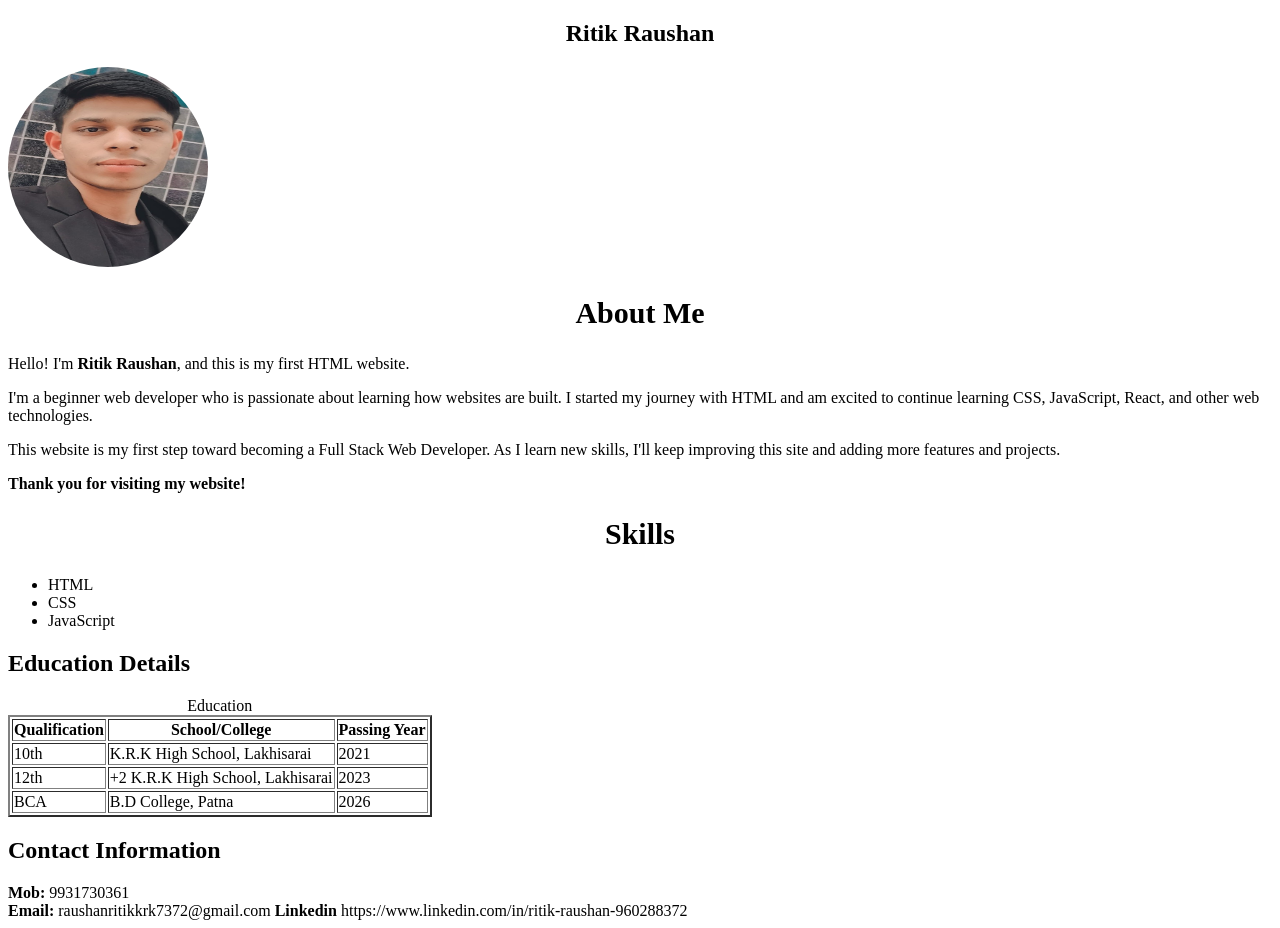
<file: Day1/index.html>
<!doctype html>
<html lang="en">
  <head>
    <meta charset="UTF-8" />
    <meta name="viewport" content="width=device-width, initial-scale=1.0" />
    <title>Personal Portfolio</title>
  </head>
  <body>
    <section>
      <h1 style="text-align: center;">Ritik Raushan</h1>
      <img
        src="./images/mypic.jpeg"
        alt="Ritik"
        width="200px"
        height="200px"
        style="border-radius: 50%"
      />
    </section>

    <section>
      <h2 style="text-align: center; font-size: 30px;">About Me</h2>
      <p>
        Hello! I'm <b>Ritik Raushan</b>, and this is my first HTML website.
      </p>

      <p>
        I'm a beginner web developer who is passionate about learning how
        websites are built. I started my journey with HTML and am excited to
        continue learning CSS, JavaScript, React, and other web technologies.
      </p>

      <p>
        This website is my first step toward becoming a Full Stack Web
        Developer. As I learn new skills, I'll keep improving this site and
        adding more features and projects.
      </p>

      <p><b>Thank you for visiting my website!</b></p>
    </section>

    <section>
      <h2 style="text-align: center; font-size: 30px;">Skills</h2>
      <ul>
        <li>HTML</li>
        <li>CSS</li>
        <li>JavaScript</li>
      </ul>
    </section>

    <section>
      <h2>Education Details</h2>

      <table border="2">
        <caption>Education</caption>
        <tr>
            <th>Qualification</th>
            <th>School/College</th>
            <th>Passing Year</th>
        </tr>
        <tr>
            <td>10th</td>
            <td>K.R.K High School, Lakhisarai</td>
            <td>2021</td>
        </tr>
        <tr>
            <td>12th</td>
            <td>+2 K.R.K High School, Lakhisarai</td>
            <td>2023</td>
        </tr>
        <tr>
            <td>BCA</td>
            <td>B.D College, Patna</td>
            <td>2026</td>
        </tr>
      </table>
    </section>

    <section>
      <h2><b>Contact Information</b></h2>
      <b>Mob:</b> <span>9931730361</span>
      <br>
      <b>Email:</b> <span>raushanritikkrk7372@gmail.com</span>
      <b>Linkedin</b> <span>https://www.linkedin.com/in/ritik-raushan-960288372</span>
    </section>
  </body>
</html>
</file>
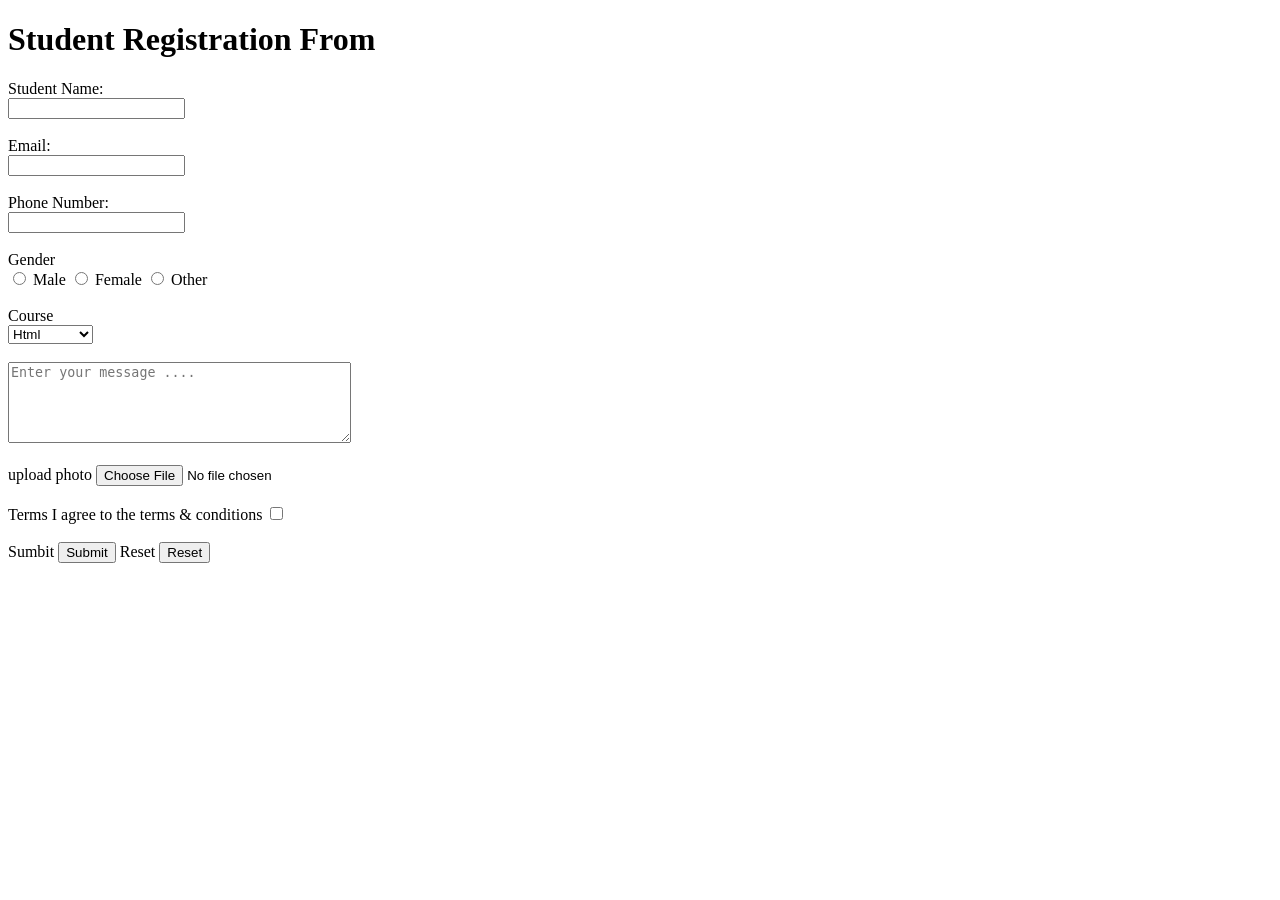
<file: Day2/index.html>
<!doctype html>
<html lang="en">
  <head>
    <meta charset="UTF-8" />
    <meta name="viewport" content="width=device-width, initial-scale=1.0" />
    <title>Student Registration From</title>
  </head>
  <body>
    <header>
      <h1>Student Registration From</h1>
    </header>

    <form>
      <label for="name">Student Name:</label><br />
      <input type="text" id="Name" name="Student Name" /><br /><br />
      <label for="email">Email:</label><br />
      <input type="email" id="Email" name="Email" /><br /><br />
      <label for="Number">Phone Number:</label><br />
      <input type="phone" id="phone Number" phone="Number" /><br /><br />

      <label>Gender</label><br />
      <input type="radio" id="male" name="Gender" value="Male" />
      <label for="male">Male</label>
      <input type="radio" id="Female" name="Gender" value="Female" />
      <label for="Female">Female</label>
      <input type="radio" id="Other" name="Gender" value="Other" />
      <label for="other">Other</label><br /><br />

      <label>Course</label><br />
      <select name="Course">
        <option value="html">Html</option>
        <option value="css">css</option>
        <option value="JavaScript">JavaScript</option></select
      ><br /><br />
      <textarea
        rows="5"
        cols="40"
        placeholder="Enter your message ...."
      ></textarea
      ><br /><br />

      <label for="photo">upload photo</label>
      <input type="file" id="photo" name="photo" /><br /><br />

      <label>Terms</label>
      <label for="terms">I agree to the terms & conditions</label>
      <input type="checkbox" id="terms" required /><br /><br />
      <div>
        <label>Sumbit</label>
        <button type="submit">Submit</button>
        <label>Reset</label>
        <button type="reset">Reset</button>
      </div>
    </form>
  </body>
</html>
</file>
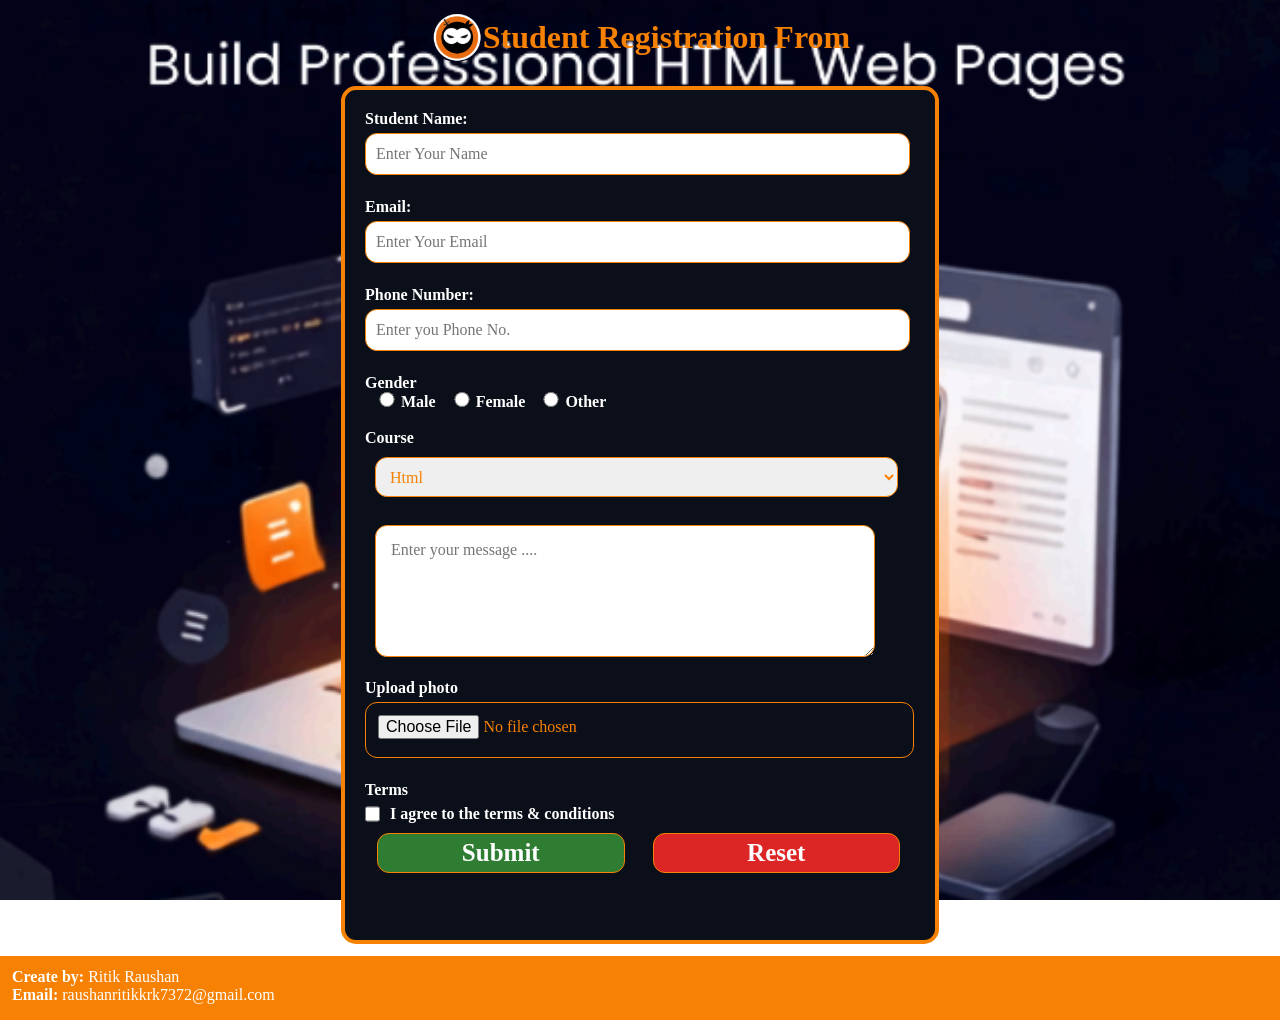
<file: Day3/index.html>
<!doctype html>
<html lang="en">

<head>
  <meta charset="UTF-8" />
  <meta name="viewport" content="width=device-width, initial-scale=1.0" />
  <title>Student Registration From</title>
  <link rel="stylesheet" href="style.css" />
</head>

<body>
  <header>
    <img src="./images/logo.png" alt="logo" />
    <h1>Student Registration From</h1>
  </header>

  <main>
    <form>
      <label for="name">Student Name:</label><br />
      <input type="text" id="Name" name="Student Name" placeholder="Enter Your Name" /><br /><br />
      <label for="email">Email:</label><br />
      <input type="email" id="Email" name="Email" placeholder="Enter Your Email" /><br /><br />
      <label for="Number">Phone Number:</label><br />
      <input type="phone" id="phone Number" phone="Number" placeholder="Enter you Phone No." /><br /><br />

      <label>Gender</label><br />
      <input class="gender" type="radio" id="male" name="Gender" value="Male" />
      <label for="male">Male</label>
      <input class="gender" type="radio" id="Female" name="Gender" value="Female" />
      <label for="Female">Female</label>
      <input class="gender" type="radio" id="Other" name="Gender" value="Other" />
      <label for="other">Other</label><br /><br />

      <label>Course</label><br />
      <select name="Course">
        <option value="html">Html</option>
        <option value="css">css</option>
        <option value="JavaScript">JavaScript</option>
      </select><br /><br />
      <textarea id="msg" rows="5" cols="40" placeholder="Enter your message ...."></textarea><br /><br />

      <label for="photo">Upload photo</label>
      <input type="file" id="photo" name="photo" /><br /><br />

      <label>Terms</label><br />
      <label id="term" style="width: 300px">
        <input style="margin: 0 10px 0 0; padding: 0; width: 15px" type="checkbox" required />
        I agree to the terms &amp; conditions
      </label>

      <div>
        <button type="submit" id="submit">Submit</button>
        <button type="reset" id="reset">Reset</button>
      </div>
    </form>
  </main>

  <footer>
    <p><b>Create by: </b>Ritik Raushan</p>
    <p><b>Email: </b>raushanritikkrk7372@gmail.com</p>
  </footer>
</body>

</html>
</file>
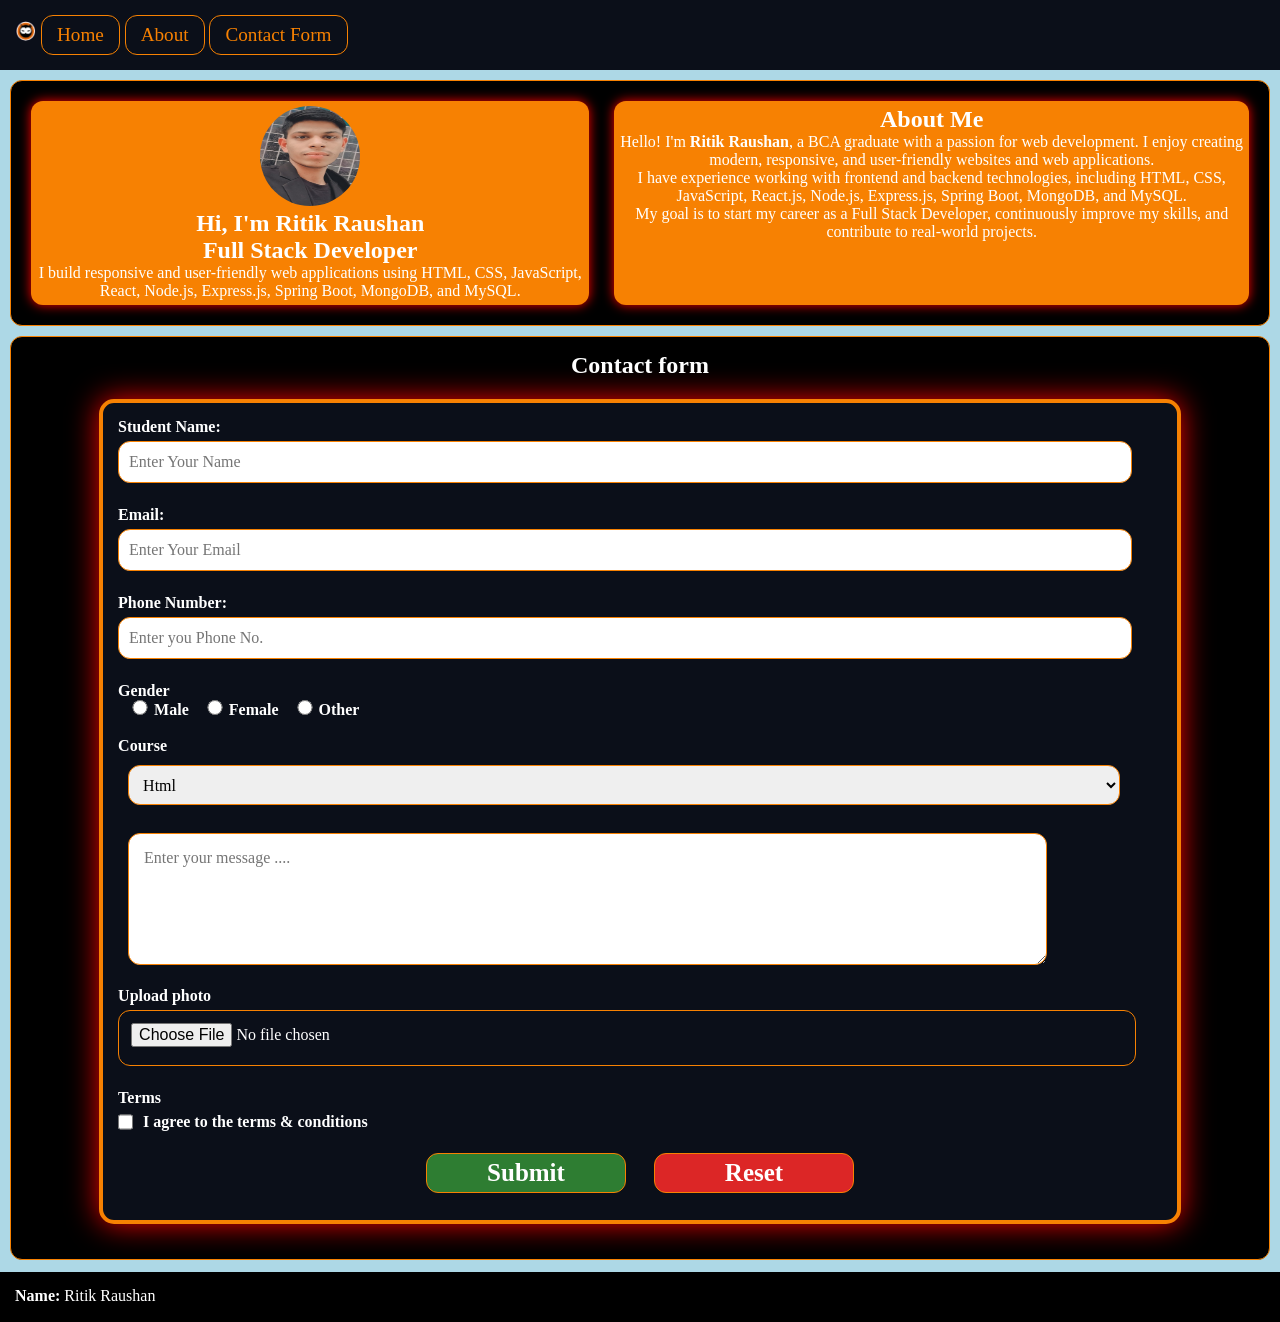
<file: Day4/index.htm>
<!doctype html>
<html lang="en">

<head>
    <meta charset="UTF-8" />
    <meta name="viewport" content="width=device-width, initial-scale=1.0" />
    <title>Portfolio</title>
    <link rel="stylesheet" href="style.css" />
</head>

<body>
    <header>
        <nav>
            <img src="./images/logo.png" alt="logo" />
            <a href="#home">Home</a>
            <a href="#about">About</a>
            <a href="#contact-form">Contact Form</a>
        </nav>
    </header>

    <main>
        <section id="hero">
            <div id="home">
                <img src="./images/mypic.jpeg" alt="Ritik Raushan" />

                <h1>Hi, I'm Ritik Raushan</h1>

                <h2>Full Stack Developer</h2>

                <p>
                    I build responsive and user-friendly web applications using HTML,
                    CSS, JavaScript, React, Node.js, Express.js, Spring Boot, MongoDB,
                    and MySQL.
                </p>
            </div>

            <div>
                <h2 id="about">About Me</h2>

                <p>
                    Hello! I'm <strong>Ritik Raushan</strong>, a BCA graduate with a
                    passion for web development. I enjoy creating modern, responsive,
                    and user-friendly websites and web applications.
                </p>

                <p>
                    I have experience working with frontend and backend technologies,
                    including HTML, CSS, JavaScript, React.js, Node.js, Express.js,
                    Spring Boot, MongoDB, and MySQL.
                </p>

                <p>
                    My goal is to start my career as a Full Stack Developer,
                    continuously improve my skills, and contribute to real-world
                    projects.
                </p>
            </div>
        </section>

        <section id="contact-form">
            <h2>Contact form</h2>
            <form>
                <label for="name">Student Name:</label><br />
                <input type="text" id="Name" name="Student Name" placeholder="Enter Your Name" /><br /><br />
                <label for="email">Email:</label><br />
                <input type="email" id="Email" name="Email" placeholder="Enter Your Email" /><br /><br />
                <label for="Number">Phone Number:</label><br />
                <input type="phone" id="phone Number" phone="Number" placeholder="Enter you Phone No." /><br /><br />

                <label>Gender</label><br />
                <input class="gender" type="radio" id="male" name="Gender" value="Male" />
                <label for="male">Male</label>
                <input class="gender" type="radio" id="Female" name="Gender" value="Female" />
                <label for="Female">Female</label>
                <input class="gender" type="radio" id="Other" name="Gender" value="Other" />
                <label for="other">Other</label><br /><br />

                <label>Course</label><br />
                <select name="Course">
                    <option value="html">Html</option>
                    <option value="css">css</option>
                    <option value="JavaScript">JavaScript</option>
                </select><br /><br />
                <textarea id="msg" rows="5" cols="40" placeholder="Enter your message ...."></textarea><br /><br />

                <label for="photo">Upload photo</label>
                <input type="file" id="photo" name="photo" /><br /><br />

                <label>Terms</label><br />
                <label id="term" style="width: 300px">
                    <input style="margin: 0 10px 0 0; padding: 0; width: 15px" type="checkbox" required />
                    I agree to the terms &amp; conditions
                </label>

                <br />
                <div style="width: 100%">
                    <button type="submit" id="submit">Submit</button>
                    <button type="reset" id="reset">Reset</button>
                </div>
            </form>
        </section>
    </main>

    <footer>
        <p><b>Name: </b>Ritik Raushan</p>
    </footer>
</body>

</html>
</file>
<file: Day3/style.css>
*{
    padding: 0;
    margin: 0;
    font-family: "Poppins";
    color: #F78102;
}

body {
    background-image: url("./images/banner.png");
    background-size: cover;
    background-repeat: no-repeat;
    background-position: center;
    background-attachment: fixed;
}

header {
    padding: 12px;
    margin-bottom: 12px;
    display: flex;
    align-items: center;
    justify-content: center;
}

img {
    height: 50px;
    border-radius: 50%;
}

h1 {
    text-align: center;
}

form {
    height: 810px;
    width: 550px;
    background-color: #0B0F19;
    margin: 0 auto;
    padding: 20px;
    border: 4px solid #F78102;
    border-radius: 15px;
}

label {
    color: white;
    font-size: 16px;
    font-weight: bold;
}

input {
    border: #F78102 solid 1px;
    border-radius: 12px;
    height: 30px;
    width: 95%;
    padding: 5px 10px;
    margin: 5px auto;
    font-size: 16px;
}

.gender {
    width: 20px;
    font-size: 16px;
    height: 15px;
    margin: 0 0 0 12px;
}

select {
    border: #F78102 solid 1px;
    border-radius: 12px;
    height: 40px;
    width: 95%;
    padding: 5px 10px;
    margin: 10px;
    font-size: 16px;
}

#msg {
    border: #F78102 solid 1px;
    border-radius: 12px;
    height: 100px;
    width: 85%;
    padding: 15px;
    margin: auto 10px;
    font-size: 16px;
}

#photo {
    padding: 12px;
}

#term {
    display: inline-flex;
    align-items: center;
}

button{
    height: 40px;
    width: 45%;
    border-radius: 12px;
    border: 1px solid #F78102;
    font-size: 25px;
    font-weight: bolder;
    margin: auto 12px;
}

#submit {
    color: #FFFFFF;
    background: #2E7D32;
}

#reset {
    color: #FFFFFF;
    background: #DC2626;
}

footer {
    width: 100%;
    height: 40px;
    background-color: #F78102;
    padding: 12px;
    margin-top: 12px;
}

footer p {
    color: white;
}

footer p b{
    color: white;
}
</file>
<file: Day4/style.css>
* {
  padding: 0;
  margin: 0;
  font-family: "Times New Roman", Times, serif;
}

body {
  background-color: lightblue;
  color: white;
}

header {
  padding: 15px;
  background-color: #0b0f19;
  position: fixed;
  top: 0;
  left: 0;
  right: 0;
}

main {
  margin-top: 80px;
}

nav {
  font-size: larger;
}

nav a {
    display: inline-block;
    text-decoration: none;
    color: #f78102;
    border: 1px solid #f78102;
    border-radius: 12px;
    padding: 8px 15px;
    transition: all 0.3s ease;
}

nav img{
  height: 20px;
  padding: 0;
  margin: 0;
  transition: all 0.8s ease;
}

img:hover,
nav a:hover {
    background-color: #f78102;
    transform: scale(1.1) rotateX(360deg);
    font-weight: bold;
    color: #0b0f19;
}

div img{
  height: 100px;
  width: 100px;
}

div {
  text-align: center;
}

section {
  width: calc(100%-20px);
  background-color: black;
  margin: 10px;
  border-radius: 12px;
  border: 1px solid #f78102;
  padding: 15px;
}

h2 {
  text-align: center;
}

footer {
  width: 100%;
  height: 50px;
  margin-top: 12px;
  background-color: black;
  color: white;
}

img {
  height: 50px;
  border-radius: 50%;
}

h1 {
  text-align: center;
}

label {
  color: white;
  font-size: 16px;
  font-weight: bold;
}

input {
  border: #f78102 solid 1px;
  border-radius: 12px;
  height: 30px;
  width: 95%;
  padding: 5px 10px;
  margin: 5px auto;
  font-size: 16px;
}

.gender {
  width: 20px;
  font-size: 16px;
  height: 15px;
  margin: 0 0 0 12px;
}

select {
  border: #f78102 solid 1px;
  border-radius: 12px;
  height: 40px;
  width: 95%;
  padding: 5px 10px;
  margin: 10px;
  font-size: 16px;
}

#msg {
  border: #f78102 solid 1px;
  border-radius: 12px;
  height: 100px;
  width: 85%;
  padding: 15px;
  margin: auto 10px;
  font-size: 16px;
}

#photo {
  padding: 12px;
}

#term {
  display: inline-flex;
  align-items: center;
}

button {
  height: 40px;
  width: 200px;
  border-radius: 12px;
  border: 1px solid #f78102;
  font-size: 25px;
  font-weight: bolder;
  margin: 12px;
}

#submit {
  color: #ffffff;
  background: #2e7d32;
}

#reset {
  color: #ffffff;
  background: #dc2626;
}

footer p {
  color: white;
  padding: 15px;
}

footer p b {
  color: white;
}

form {
  width: 313px;
  margin: 20px auto;
  padding: 20px;
  background: #0b0f19;
  border: 4px solid #f78102;
  border-radius: 15px;
  box-shadow: 0 0 30px #f70202;
}

button:hover {
  scale: 110%;
}

select:hover,
input:hover {
  scale: 105%;
}

@media (min-width: 480px) {
  form {
    width: 85%;
    padding: 15px;
  }
}

@media (max-width: 768px) {
  form {
    width: 85%;
    padding: 15px;
  }
}

@media (min-width: 1024px) {
  #hero{
    display: flex;
    gap: 15px;
  }

  #hero div{
    background-color: #f78102;
  }
}

  #hero div{
    background-color: #f78102;
    margin: 5px;
    padding: 5px;
    border-radius: 12px;
    box-shadow: 0 0 12px red;
    transition: all 0.3s ease;
  }

  #hero div:hover{
    transform: scale(1.05);
    transform: rotate(360);
  }

  nav img:hover{
    transform: scale(1.9) rotate(360deg);
  }
</file>
